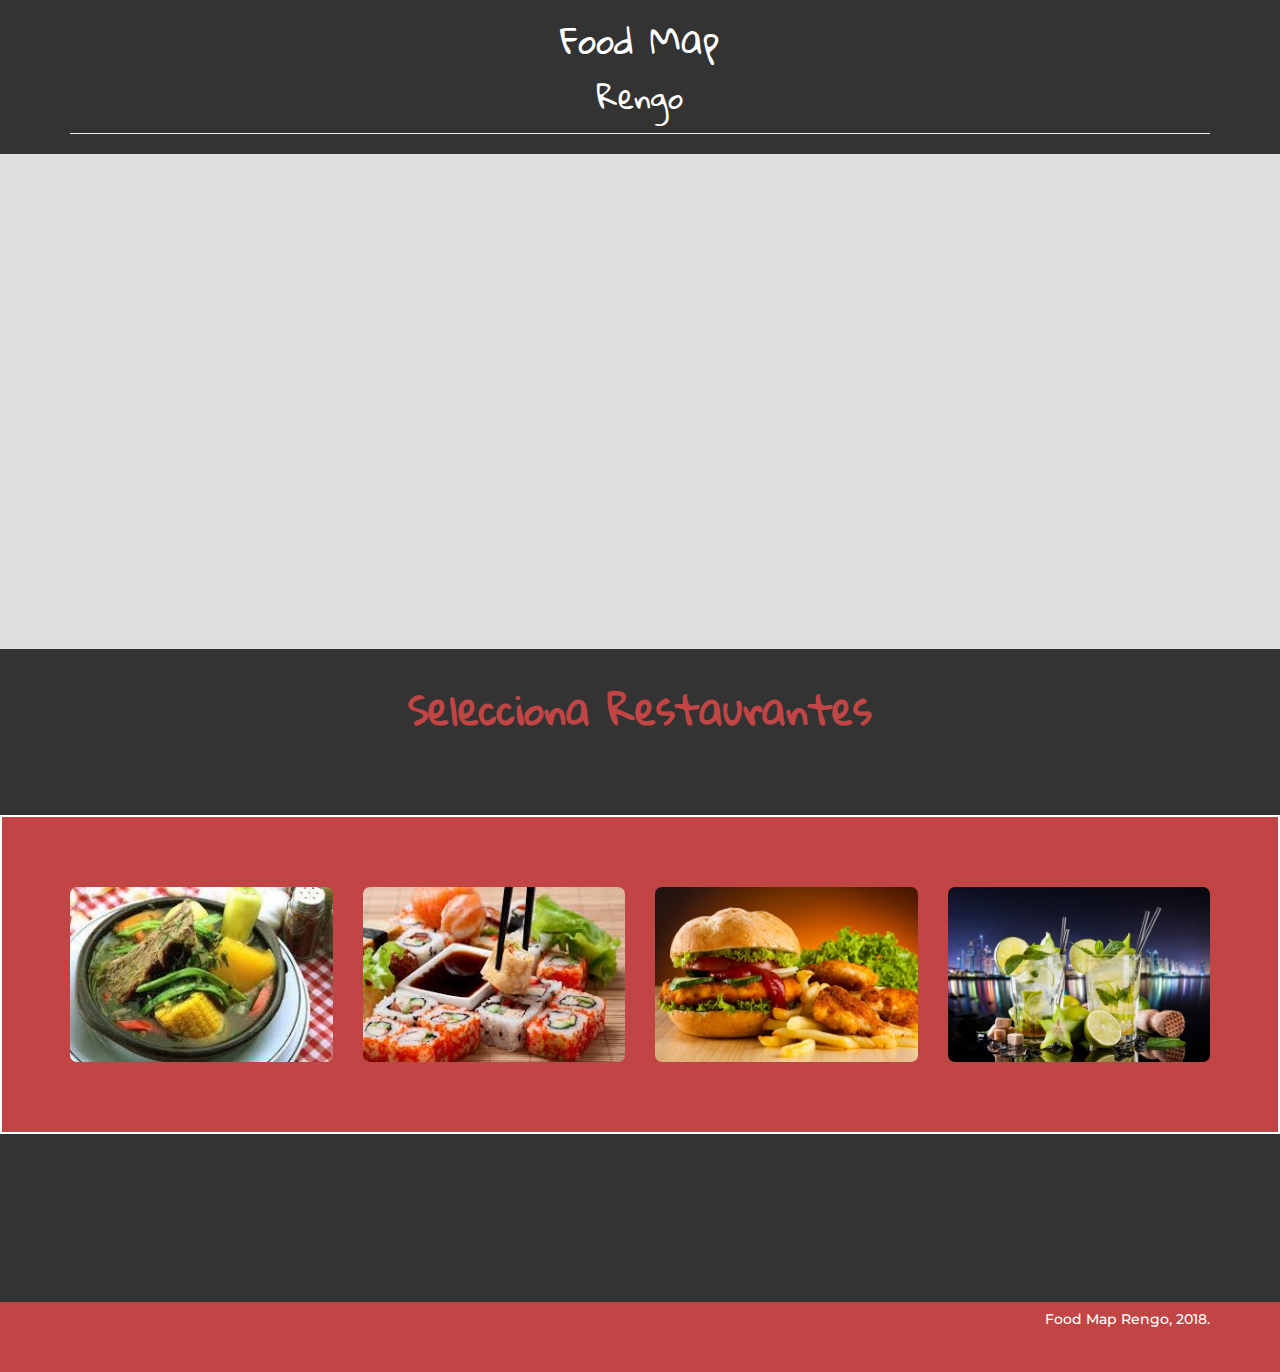
<file: index.html>
<!DOCTYPE html>
<html lang="en">
<head>
    <meta charset="UTF-8">
    <meta name="viewport" content="width=device-width, initial-scale=1.0">
    <meta http-equiv="X-UA-Compatible" content="ie=edge">
    <title>Food Map Rengo</title>
    <link href="https://fonts.googleapis.com/css?family=Montserrat" rel="stylesheet">
    <link href="https://fonts.googleapis.com/css?family=Gloria+Hallelujah|Montserrat" rel="stylesheet">
        <link rel="stylesheet" href="https://maxcdn.bootstrapcdn.com/bootstrap/3.3.7/css/bootstrap.min.css" integrity="sha384-BVYiiSIFeK1dGmJRAkycuHAHRg32OmUcww7on3RYdg4Va+PmSTsz/K68vbdEjh4u"
            crossorigin="anonymous">
        <link rel="stylesheet" href="assets/css/style.css">
</head>
<body>
    <header>
      <div class="container">
        <div class="row">
            <div class="col -md-12 col-sm-12 col-xs-12 text-center">
              <h1>Food Map</h1>
              <h2> Rengo</h2>
              <hr>
            </div>
        </div>
    </div>
    </header>
    <section id="s-1">
    <div class="container">
        <div class="row">
            <div class="col-md-12 col-sm-12 col-xs-12 text-center">
                <iframe  id="map" src="https://www.google.com/maps/embed?pb=!1m16!1m12!1m3!1d26335.704723416737!2d-70.86785315396956!3d-34.40228405628948!2m3!1f0!2f0!3f0!3m2!1i1024!2i768!4f13.1!2m1!1srestaurantes!5e0!3m2!1ses-419!2scl!4v1518270808841"
                    width="600" height="450" frameborder="0" style="border:0" allowfullscreen></iframe>
            </div>
        </div>
    </div>
    </section>
    <section>
        <div class="row hidden-xs hidden-sm">
            <div class="col-md-12">
            <h4>Selecciona Restaurantes</h4>
            </div>
        </div>
    </section>
    <section id="s-2">
    <div class="container">
        <div class="row hidden-md hidden-lg">
            <div class="col md-12 sm-12 xs-12 text-center">
                <h2>Comida cerca de ti</h2>
                  <div class="btn-group dropdown drop">
                    <button type="button" class="btn btn-default">Filtrar Restaurantes</button>
                    <button type="button" class="btn btn-default dropdown-toggle" data-toggle="dropdown" aria-haspopup="true" aria-expanded="false">
                        <span class="caret"></span>
                        <span class="sr-only">Toggle Dropdown</span>
                    </button>
                    <ul class="dropdown-menu">
                        <!-- Dropdown menu links -->
                        <li>
                            <a id="comida-chilena" href="#">Comida Chilena</a>
                        </li>
                        <li>
                            <a id="comida-extranjera" href="#">Comida Extranjera</a>
                        </li>
                        <li>
                            <a id="comida-rapida" href="#">Comida Rápida</a>
                        </li>
                        <li>
                            <a id="bar-restaurant" href="#">Resto-Bar</a>
                        </li>
                        
                        </ul>
                    </ul>
                </div>

            </div>
        </div>
    </div>
    </section>
    <section class="hidden-xs hidden-sm" id="s-3">
    <div class="container images">
        <div class="row">
            <div class="col-md-3 sm-6 xs-6">
              <figure>
                 <img id="img1" class= "img-responsive " src="assets/images/chilena.jpg" width="300" height="200" alt="Comida Chilena"> 
              </figure>
            </div>
            <div class="col-md-3 sm-6 xs-6">
                <figure>
                    <img id="img2" class="img-responsive " src="assets/images/food.jpg" width="300"  height="200" alt="Comida Extranjera">
                </figure>
            </div>
            <div class="col-md-3 sm-6 xs-6">
                <figure>
                    <img id="img3" class="img-responsive " src="assets/images/rapida.jpg" width="300" height="200" alt="Comida Rápida">
                </figure>
            </div>
            <div class="col-md-3 sm-6 xs-6">
                <figure>
                    <img id="img4" class="img-responsive" src="assets/images/cocktails-93770.jpg" width="300" height="200" alt="Resto-Bar">
                </figure>
            </div>
        </div>
    </div>
    </section>
    <!--Div contenedor de imagenes e info-->
    <section id="s-4">
    <div class="container chilena"></div>
    <div class="container extranjera"></div>
    <div class="container rapida"></div>
    <div class="container resto-bar"></div>
    <div class="container all"></div>
   </section>
<footer>
    <div class="container">
        <div class="row pull-right">
            <div class="col-md-12 col-sm-12 col-xs-12">
                <div>
                    <h5>Food Map Rengo, 2018.</h5>
                </div>
            </div>
        </div>
    </div>
</footer>
    <script src="https://ajax.googleapis.com/ajax/libs/jquery/3.2.1/jquery.min.js"></script>
    <script src="https://maxcdn.bootstrapcdn.com/bootstrap/3.3.7/js/bootstrap.min.js" integrity="sha384-Tc5IQib027qvyjSMfHjOMaLkfuWVxZxUPnCJA7l2mCWNIpG9mGCD8wGNIcPD7Txa"
        crossorigin="anonymous"></script>
    <script src="assets/js/app.js"></script>
    <script src="assets/js/data.js"></script>
</body>
</html>
</file>
<file: assets/css/style.css>
body {
    font-family: 'Gloria Hallelujah', cursive;
}


header{
    background-color:#333333;
    color:white;
}


#map{
    margin-top: 5em;
    margin-bottom: 5em;
    max-width: 100%;
    height:25em;
}

#s-1{
    background-color:#DEDEDE;
}

#s-2{
    padding-top: 3em;
    padding-bottom: 3em;
    background-color: #333333;
}

#s-3{
    background-color: #C14545;
    padding-top:5em;
    padding-bottom: 5em;
    border: 2px solid white;
}

#s-4{
    padding-top: 7em;
    padding-bottom: 5em;
    background-color: #333333;
}

#s-4 img{
    border-radius: 0.3em;
}

#s-4 h3 {
    
    margin-top:1.5em;
    color:#C14545;
    font-size: 2.5em;
    background-color:#4D4545;
    text-align: center;
    width: 100%;
}

#s-4 h4{
   color: #C14545;
   text-align: center;
   font-family: 'Montserrat',
   sans-serif;
   font-size: 1.5em;
}


h3:hover{
    opacity: 0.5
}

.images img{
    border-radius:0.5em;
}

.newImg{
    margin-bottom: 2.5em;
    overflow: hidden;
    cursor:pointer;
}


 .Img:hover {
    -webkit-transform: scale(1.3);
    transform: scale(1.3);
}

h4{
    text-align: center;
    font-size: 2.8em;
    background-color: #333333;
    color: #C14545;
    margin:0;
    padding-top: 1em;
    font-weight: bolder;
}

h5{
    color: white;
    font-family: 'Montserrat',sans-serif;
}

footer{
    background-color: #C14545;
    height: 5em;
}

.drop{
    padding-top: 1.5em;
}
</file>
